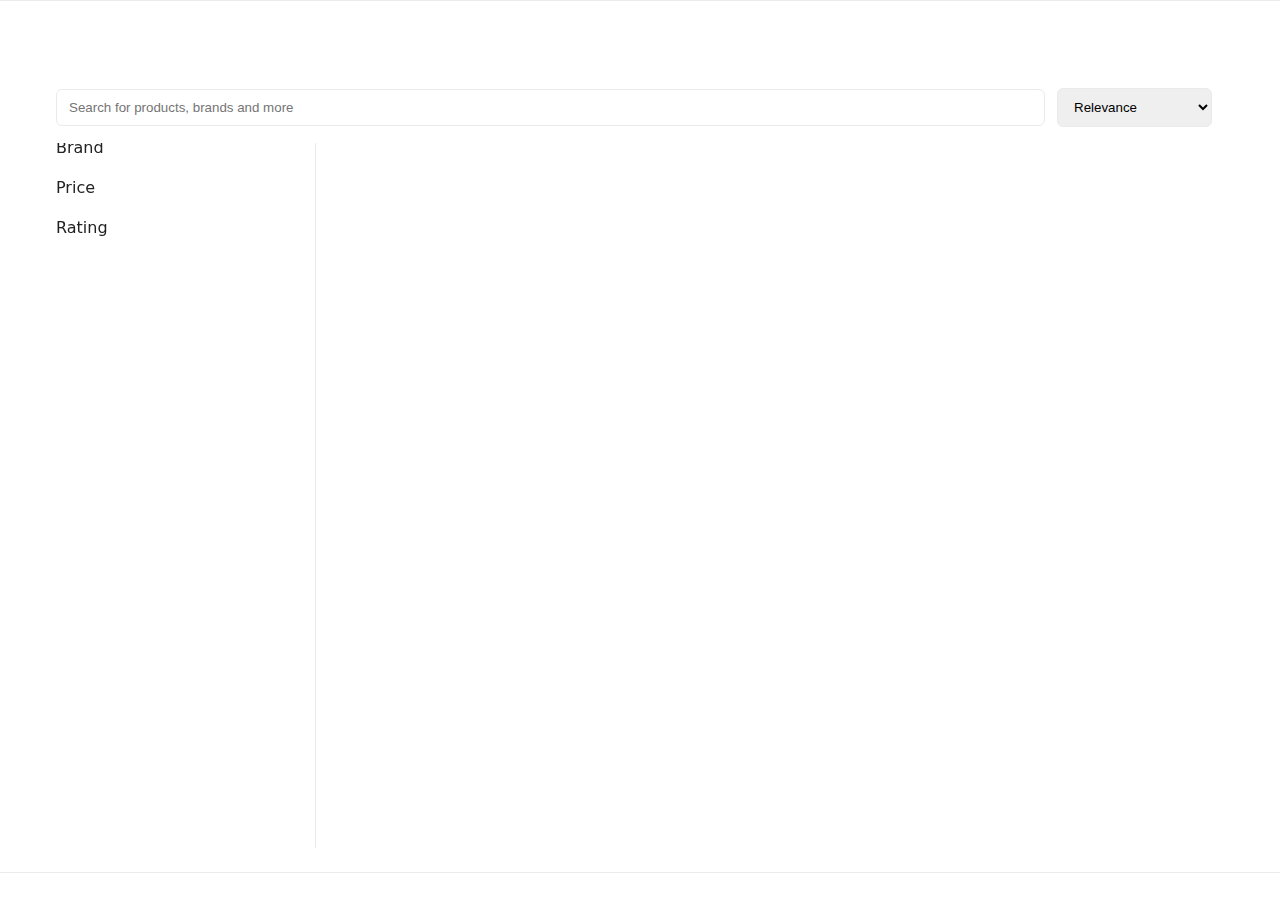
<file: listing.html>
<!doctype html>
<html lang="en">
<head>
  <meta charset="utf-8" />
  <meta name="viewport" content="width=device-width, initial-scale=1" />
  <title>Myntra Clone - Listing</title>
  <link rel="stylesheet" href="/styles/reset.css" />
  <link rel="stylesheet" href="/styles/global.css" />
</head>
<body>
  <header id="site-header"></header>
  <main id="app" class="container">
    <section class="filters">
      <input id="search" placeholder="Search for products, brands and more" />
      <select id="sort">
        <option value="relevance">Relevance</option>
        <option value="price-asc">Price: Low to High</option>
        <option value="price-desc">Price: High to Low</option>
        <option value="rating-desc">Customer Rating</option>
        <option value="new">New Arrivals</option>
      </select>
      <div class="filters__chips" id="chips"></div>
    </section>
    <section class="listing">
      <aside class="sidebar">
        <h3>Filters</h3>
        <div class="filter-group">
          <h4>Category</h4>
          <div id="filter-category"></div>
        </div>
        <div class="filter-group">
          <h4>Brand</h4>
          <div id="filter-brand"></div>
        </div>
        <div class="filter-group">
          <h4>Price</h4>
          <div id="filter-price"></div>
        </div>
        <div class="filter-group">
          <h4>Rating</h4>
          <div id="filter-rating"></div>
        </div>
      </aside>
      <section class="listing__grid" id="product-grid"></section>
    </section>
  </main>
  <footer id="site-footer"></footer>
  <script src="/scripts/lib/dom.js" defer></script>
  <script src="/scripts/lib/storage.js" defer></script>
  <script src="/scripts/data/products.js" defer></script>
  <script src="/scripts/app/render-common.js" defer></script>
  <script src="/scripts/pages/listing.js" defer></script>
</body>
</html>
</file>
<file: styles/global.css>
:root {
  --bg: #ffffff;
  --text: #222222;
  --muted: #666666;
  --brand: #ff3f6c;
  --brand-dark: #e2365e;
  --accent: #f5f5f6;
  --line: #eaeaec;
}
body {
  background: var(--bg);
  color: var(--text);
  font-family: Inter, system-ui, -apple-system, Segoe UI, Roboto, Helvetica, Arial, "Apple Color Emoji", "Segoe UI Emoji";
}
.container {
  max-width: 1200px;
  margin: 0 auto;
  padding: 0 16px;
}
header.site-header, #site-header {
  border-bottom: 1px solid var(--line);
  background: var(--bg);
  position: sticky;
  top: 0;
  z-index: 100;
}
.nav {
  display: flex; align-items: center; gap: 20px;
  height: 72px;
}
.nav__logo { display:flex; align-items:center; gap:8px; font-weight:700; color: var(--brand); }
.nav__links { display:flex; gap:16px; }
.nav__actions { margin-left:auto; display:flex; gap:16px; }
.hero { background: linear-gradient(135deg, #fff 0%, #ffe6ec 100%); padding: 56px 0; margin-bottom: 24px; }
.hero__content { max-width: 720px; }
.hero h1 { font-size: 40px; margin-bottom: 8px; }
.hero p { color: var(--muted); margin-bottom: 16px; }
.btn { display:inline-block; padding: 10px 16px; border-radius: 6px; border: 1px solid var(--brand); color: #fff; background: var(--brand); }
.btn:hover { background: var(--brand-dark); }
.section { padding: 24px 0; }
.product-grid { display:grid; grid-template-columns: repeat(4, 1fr); gap:16px; }
.product-card { border:1px solid var(--line); border-radius:8px; overflow:hidden; background:#fff; }
.product-card img { width:100%; aspect-ratio: 3/4; object-fit: cover; }
.product-card__body { padding:12px; }
.product-card__brand { font-weight:600; }
.product-card__title { color: var(--muted); font-size:14px; margin: 4px 0 8px; }
.price { display:flex; gap:8px; align-items:center; }
.price__current { font-weight:700; }
.price__mrp { color: var(--muted); text-decoration: line-through; font-size: 13px; }
.price__off { color:#20bd5f; font-weight:700; font-size: 13px; }
.filters { display:flex; gap:12px; align-items:center; padding: 16px 0; position: sticky; top: 72px; background: var(--bg); z-index: 50; }
.filters input { flex:1; padding:10px 12px; border:1px solid var(--line); border-radius:6px; }
.filters select { padding:10px 12px; border:1px solid var(--line); border-radius:6px; }
.filters__chips { display:flex; gap:8px; flex-wrap:wrap; }
.chip { padding:6px 10px; border:1px solid var(--line); border-radius:999px; background: var(--accent); font-size: 12px; }
.listing { display:grid; grid-template-columns: 260px 1fr; gap:16px; }
.sidebar { border-right:1px solid var(--line); padding-right: 16px; position: sticky; top: 124px; height: calc(100vh - 124px); overflow:auto; }
.filter-group { margin-bottom: 16px; }
.product-detail { display:grid; grid-template-columns: 1fr 1fr; gap:24px; padding:24px 0; }
.product-detail__image { border:1px solid var(--line); border-radius:8px; overflow:hidden; }
.product-detail__image img { width:100%; }
.product-detail__info h1 { font-size:28px; margin-bottom:8px; }
.product-detail__actions { display:flex; gap:12px; margin-top: 16px; }
.cart { display:grid; grid-template-columns: 1fr 360px; gap:16px; padding:24px 0; }
.cart__item { display:grid; grid-template-columns: 96px 1fr auto; gap:12px; border:1px solid var(--line); border-radius:8px; padding:12px; }
.cart__summary { border:1px solid var(--line); border-radius:8px; padding:16px; height: fit-content; position: sticky; top: 124px; }
footer, #site-footer { border-top: 1px solid var(--line); padding: 24px 0; margin-top: 24px; color: var(--muted); }
@media (max-width: 1024px) { .product-grid { grid-template-columns: repeat(3, 1fr);} .listing { grid-template-columns: 1fr; } .sidebar { position: static; height:auto; border: 1px solid var(--line); padding: 12px; border-radius: 8px; } .product-detail { grid-template-columns: 1fr; } .cart { grid-template-columns: 1fr; } }
</file>
